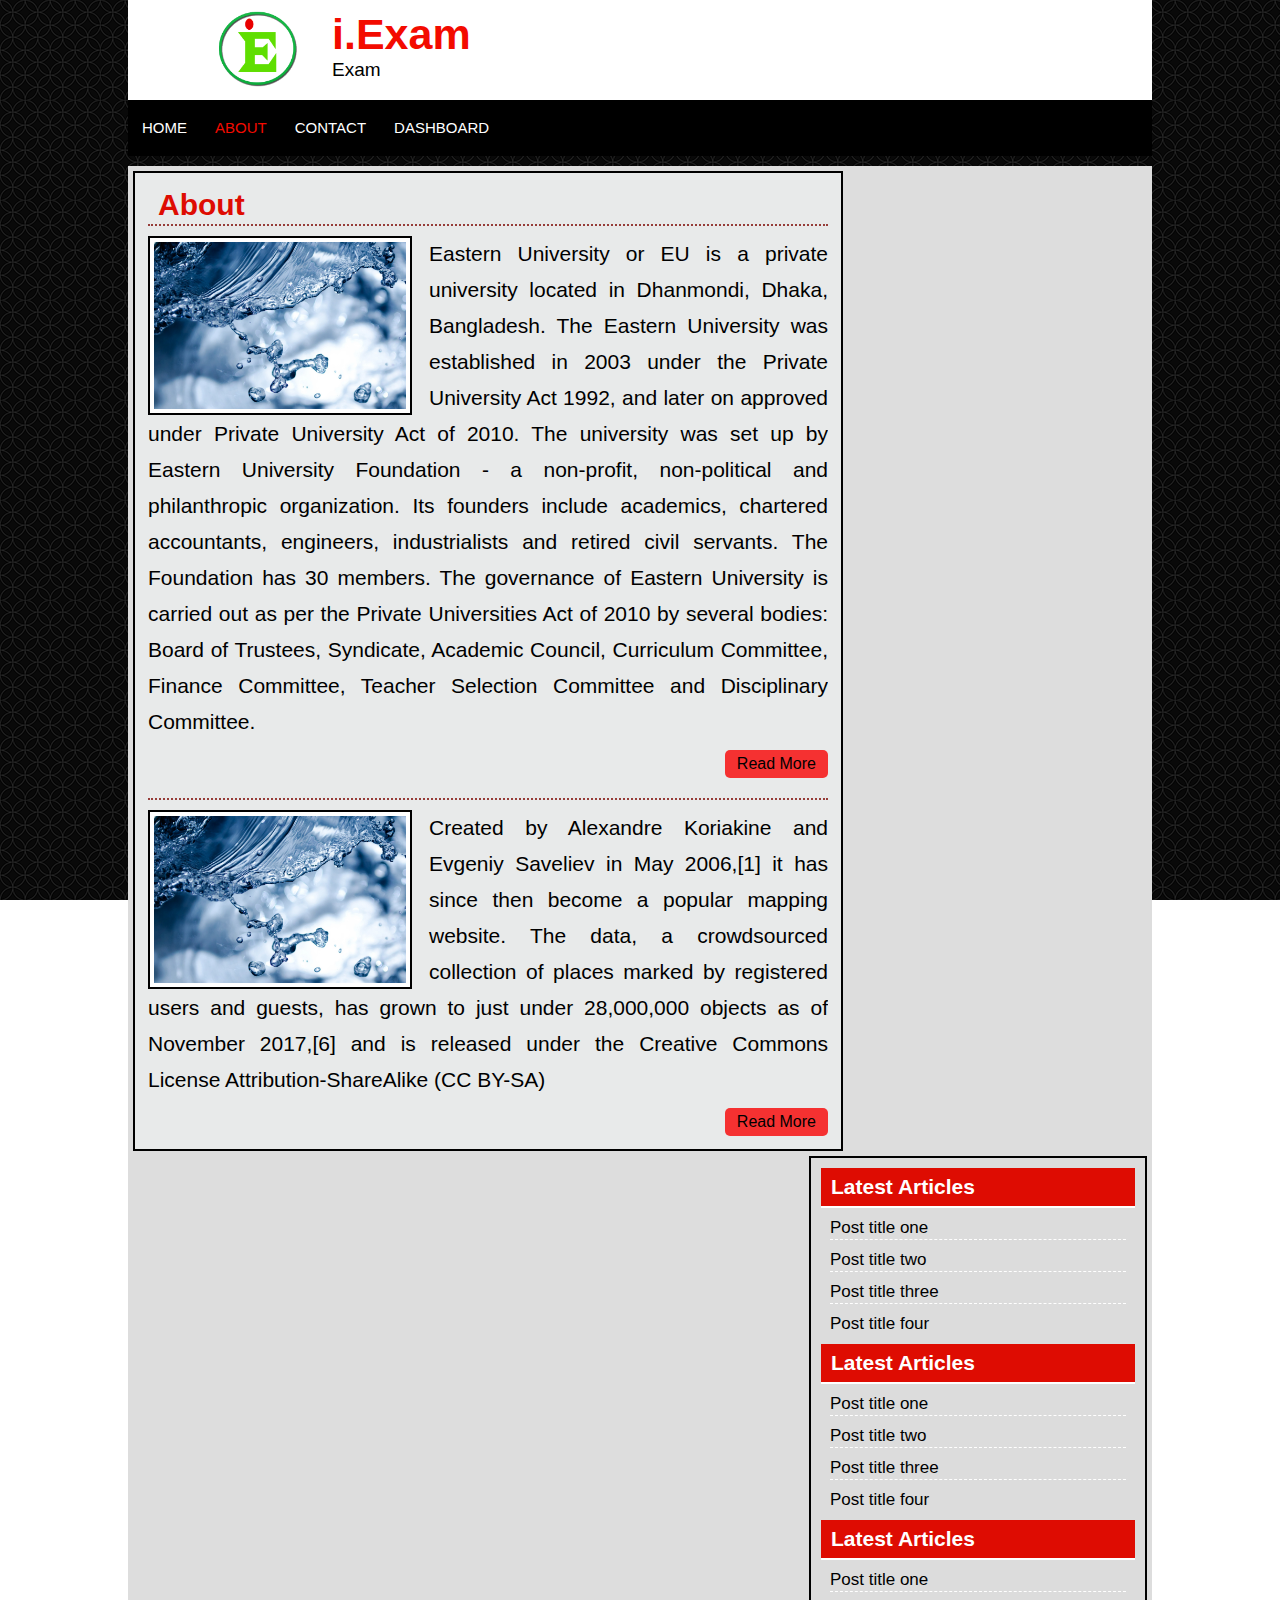
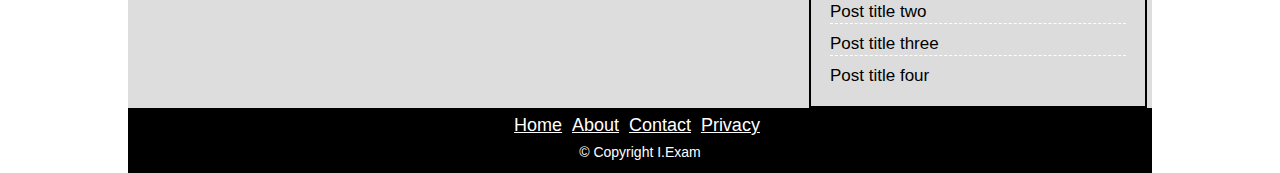
<file: about.html>
<!dotype html>
<html>
<head>
<link rel="stylesheet" href="style.css">
<link rel="stylesheet" href="https://use.fontawesome.com/releases/v5.7.2/css/all.css" integrity="sha384-fnmOCqbTlWIlj8LyTjo7mOUStjsKC4pOpQbqyi7RrhN7udi9RwhKkMHpvLbHG9Sr" crossorigin="anonymous">

<title>Software </title>



</head>
<body>
    <div class="headersection templete clear"> 
			<div class ="logo clear">
			<img src="images/a.png" alt="logo"/>
		
			<h2>i.Exam</h2>
			
			<p>Exam</p>
			</div>
			<div class="social clear">
				<span id="facebook"><a href=""><i class="fab fa-facebook-f"></i></a></span>
				<span id="linkedin"><a href=""><i class="fab fa-linkedin-in"></i></a></span>
				<span id="twitter"><a href=""><i class="fab fa-twitter"></i></a></span>
				<span id="google"><a href=""><i class="fab fa-google-plus-g"></i></a></span>
			</div>
			</div>			
	
	
	
	
	   <div class="navsection templete clear">
	   <ul>
				<li><a  href="index.html"><i class="fas fa-home"></i> HOME</a></li>
				<li><a id="active" href="about.html"><i class="fas fa-user"></i> ABOUT</a></li>
				<li><a  href="contact.html"><i class="fas fa-file-contract"></i> CONTACT</a></li>
				<li><a  href="top10.html"><i class="fas fa-briefcase"></i> DASHBOARD</a></li>
				
				</ul>
	    </div>
		 
		
		
		
	    <div class="contensection templete clear">
	    
		<div class="maincontent cl">
		<div class="samepost clear">
				<h2>About</h2>
				<img src="images/ab.png" alt="post image"/>
				
						  <p>Eastern University or EU is
						  a private university located in Dhanmondi, Dhaka,
						  Bangladesh. The Eastern University was established
						  in 2003 under the Private University Act 1992, and 
						  later on approved under Private University Act of 2010. 
						  The university was set up by Eastern University 
						  Foundation - a non-profit, non-political and philanthropic
						  organization. Its founders include academics, chartered 
						  accountants, engineers, industrialists and retired civil
						  servants. The Foundation has 30 members. The governance 
						  of Eastern University is carried out as per the Private 
						  Universities Act of 2010 by several bodies: Board of 
						  Trustees, Syndicate, Academic Council, Curriculum Committee, 
						  Finance Committee, Teacher Selection Committee and Disciplinary Committee.
				</p>
				<div class="readmore clear"> 
				<a href="read_more.html">Read More</a>
				</div>
			
	    </div>
		<div class="samepost clear">
				<h2></h2>
				<img src="images/ab.png" alt="post image"/>
				
						  <p>Created by Alexandre Koriakine and Evgeniy Saveliev in May 2006,[1]
				it has since then become a popular mapping website. The data, a 
				crowdsourced collection of places marked by registered users and 
				guests, has grown to just under 28,000,000 objects as of November
				2017,[6] and is released under the Creative Commons License 
				Attribution-ShareAlike (CC BY-SA)
				</p>
				<div class="readmore clear"> 
				<a href="read_more.html">Read More</a>
				</div>
			
	    </div>
		
		</div>
		
						<div class="sidebar clear">
						<div class="samnesidebar clear">
						  <h2>Latest Articles </h2>
					       <ul>
							<li><a href="#">Post title one</a></li>
							<li><a href="#">Post title two</a></li>
							<li><a href="#">Post title three</a></li>
							<li><a href="#">Post title four</a></li>
							
							</ul>
						</div>
						
						<div class="samnesidebar clear">
						  <h2>Latest Articles</h2>
						  <ul>
							<li><a href="#">Post title one</a></li>
							<li><a href="#">Post title two</a></li>
							<li><a href="#">Post title three</a></li>
							<li><a href="#">Post title four</a></li>
							
							</ul>
						</div>
						
						<div class="samnesidebar clear">
						  <h2>Latest Articles</h2>
						 <ul>
							<li><a href="#">Post title one</a></li>
							<li><a href="#">Post title two</a></li>
							<li><a href="#">Post title three</a></li>
							<li><a href="#">Post title four</a></li>
							
							</ul>
						</div>
						</div>
						</div>
						
						</div>
						
		<div class="footersection templete clear">
				  <div class="footermenu clear ">
								   <ul>
						<li><a href="index.html">Home</a></li>
						<li><a href="About.html">About</a></li>
						<li><a href="Contact.html">Contact</a></li>
						<li><a href="#">Privacy</a></li>
						
						</ul>
				  </div>
			 <p>&copy; Copyright I.Exam</p>
		</div>
	
</body>

</html>
</file>
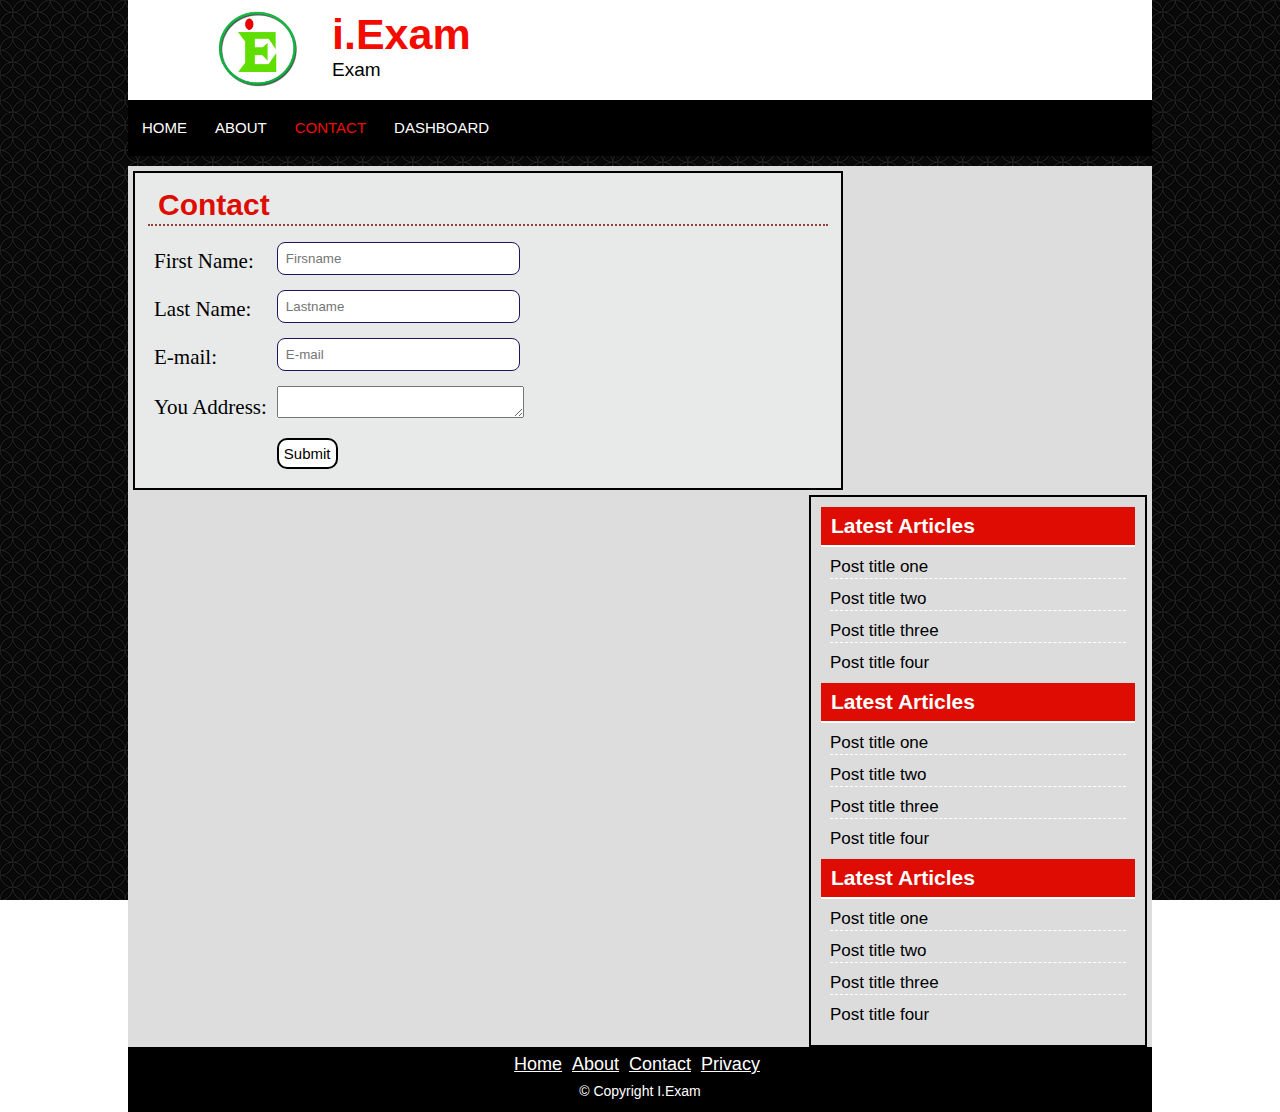
<file: contact.html>
<!dotype html>
<html>
<head>
<link rel="stylesheet" href="style.css">
<link rel="stylesheet" href="https://use.fontawesome.com/releases/v5.7.2/css/all.css" integrity="sha384-fnmOCqbTlWIlj8LyTjo7mOUStjsKC4pOpQbqyi7RrhN7udi9RwhKkMHpvLbHG9Sr" crossorigin="anonymous">

<title>Software </title>



</head>
<body>
    <div class="headersection templete clear"> 
			<div class ="logo clear">
			<img src="images/a.png" alt="logo"/>
		
			<h2>i.Exam</h2>
			
			<p>Exam</p>
			</div>
			<div class="social clear">
				<span id="facebook"><a href=""><i class="fab fa-facebook-f"></i></a></span>
				<span id="linkedin"><a href=""><i class="fab fa-linkedin-in"></i></a></span>
				<span id="twitter"><a href=""><i class="fab fa-twitter"></i></a></span>
				<span id="google"><a href=""><i class="fab fa-google-plus-g"></i></a></span>
			</div>
			</div>			
	
	
	
	
	   <div class="navsection templete clear">
	   <ul>
				<li><a  href="index.html"><i class="fas fa-home"></i> HOME</a></li>
				<li><a  href="about.html"><i class="fas fa-user"></i> ABOUT</a></li>
				<li><a  id="active"href="contact.html"><i class="fas fa-file-contract"></i> CONTACT</a></li>
				<li><a  href="top10.html"><i class="fas fa-briefcase"></i> DASHBOARD</a></li>
				
				</ul>
	    </div>
		 
		
		
		
	    <div class="contensection templete clear">
	    
		<div class="maincontent cl">
		<div class="samepost clear">
				<h2>Contact</h2>
				<table>
					<tr>
						<td>First Name:</td>
						<td><input type="text" name="firstname" placeholder="Firsname"></td>
					</tr>
				<tr>
						<td>Last Name:</td>
						<td><input type="text" name="lasttname" placeholder="Lastname"></td>
					</tr>
				<tr>
						<td>E-mail:</td>
						<td><input type="email" name="email" placeholder="E-mail"></td>
					</tr>
				    <tr>
						<td>You Address:</td>
						<td>
						<textarea></textarea>
						</td>
					</tr>
				    <tr>
						<td></td>
						<td><input type="submit" name="submit" value="Submit"></td>
					</tr>
				
				</table>
			
	    </div>
		
		
		</div>
		
						<div class="sidebar clear">
						<div class="samnesidebar clear">
						  <h2>Latest Articles </h2>
					       <ul>
							<li><a href="#">Post title one</a></li>
							<li><a href="#">Post title two</a></li>
							<li><a href="#">Post title three</a></li>
							<li><a href="#">Post title four</a></li>
							
							</ul>
						</div>
						
						<div class="samnesidebar clear">
						  <h2>Latest Articles</h2>
						  <ul>
							<li><a href="#">Post title one</a></li>
							<li><a href="#">Post title two</a></li>
							<li><a href="#">Post title three</a></li>
							<li><a href="#">Post title four</a></li>
							
							</ul>
						</div>
						
						<div class="samnesidebar clear">
						  <h2>Latest Articles</h2>
						 <ul>
							<li><a href="#">Post title one</a></li>
							<li><a href="#">Post title two</a></li>
							<li><a href="#">Post title three</a></li>
							<li><a href="#">Post title four</a></li>
							
							</ul>
						</div>
						</div>
						</div>
						
						</div>
						
		<div class="footersection templete clear">
				  <div class="footermenu clear ">
								   <ul>
						<li><a href="index.html">Home</a></li>
						<li><a href="About.html">About</a></li>
						<li><a href="Contact.html">Contact</a></li>
						<li><a href="#">Privacy</a></li>
						
						</ul>
				  </div>
			 <p>&copy; Copyright I.Exam</p>
		</div>
	
</body>

</html>
</file>
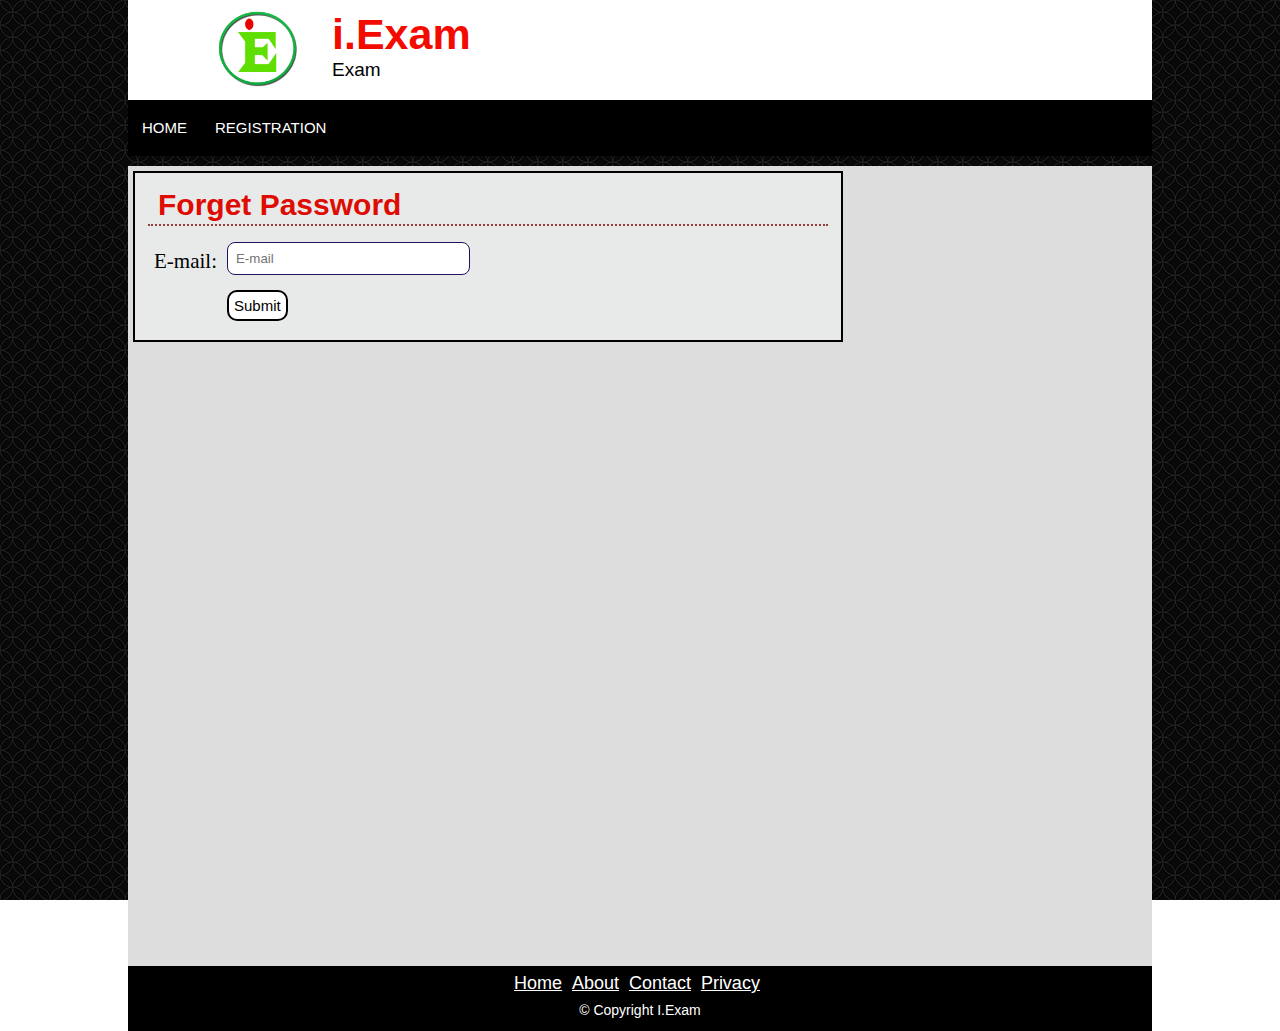
<file: forget_one.html>
<!dotype html>
<html>
<head>
<link rel="stylesheet" href="style.css">
<link rel="stylesheet" href="https://use.fontawesome.com/releases/v5.7.2/css/all.css" integrity="sha384-fnmOCqbTlWIlj8LyTjo7mOUStjsKC4pOpQbqyi7RrhN7udi9RwhKkMHpvLbHG9Sr" crossorigin="anonymous">

<title>Software </title>



</head>
<body>
    <div class="headersection templete clear"> 
			<div class ="logo clear">
			<img src="images/a.png" alt="logo"/>
		
			<h2>i.Exam</h2>
			
			<p>Exam</p>
			</div>
			<div class="social clear">
				<span id="facebook"><a href=""><i class="fab fa-facebook-f"></i></a></span>
				<span id="linkedin"><a href=""><i class="fab fa-linkedin-in"></i></a></span>
				<span id="twitter"><a href=""><i class="fab fa-twitter"></i></a></span>
				<span id="google"><a href=""><i class="fab fa-google-plus-g"></i></a></span>
			</div>
			</div>			
	
	
	
	
	  
	   <div class="navsection templete  clear ">
			<form>
				<ul>
				 <li><a  href="index.html"><i class="fas fa-home"></i> HOME</a></li>
				 <li><a  href="registration.html"><i class="fas fa-sign-in-alt"></i> REGISTRATION</a></li>
				</ul>
			</form>
			</div>
		 
		
		
		
	    <div class="contensection templete clear height">
	    
		<div class="maincontent cl">
		<div class="samepost clear">
				<h2>Forget Password</h2>
				<table>
				    <tr>
						<td>E-mail:</td>
						<td><input type="email" name="email" placeholder="E-mail"></td>
					</tr>
				    <tr>
						<td></td>
						<td><input type="submit" name="submit" value="Submit"></td>
					</tr>
				
				</table>
			
	    </div>
		
		
		</div>
		
						
						</div>
						
						</div>
						
		<div class="footersection templete clear">
				  <div class="footermenu clear ">
								   <ul>
						<li><a href="index.html">Home</a></li>
						<li><a href="About.html">About</a></li>
						<li><a href="Contact.html">Contact</a></li>
						<li><a href="#">Privacy</a></li>
						
						</ul>
				  </div>
			 <p>&copy; Copyright I.Exam</p>
		</div>
	
</body>

</html>
</file>
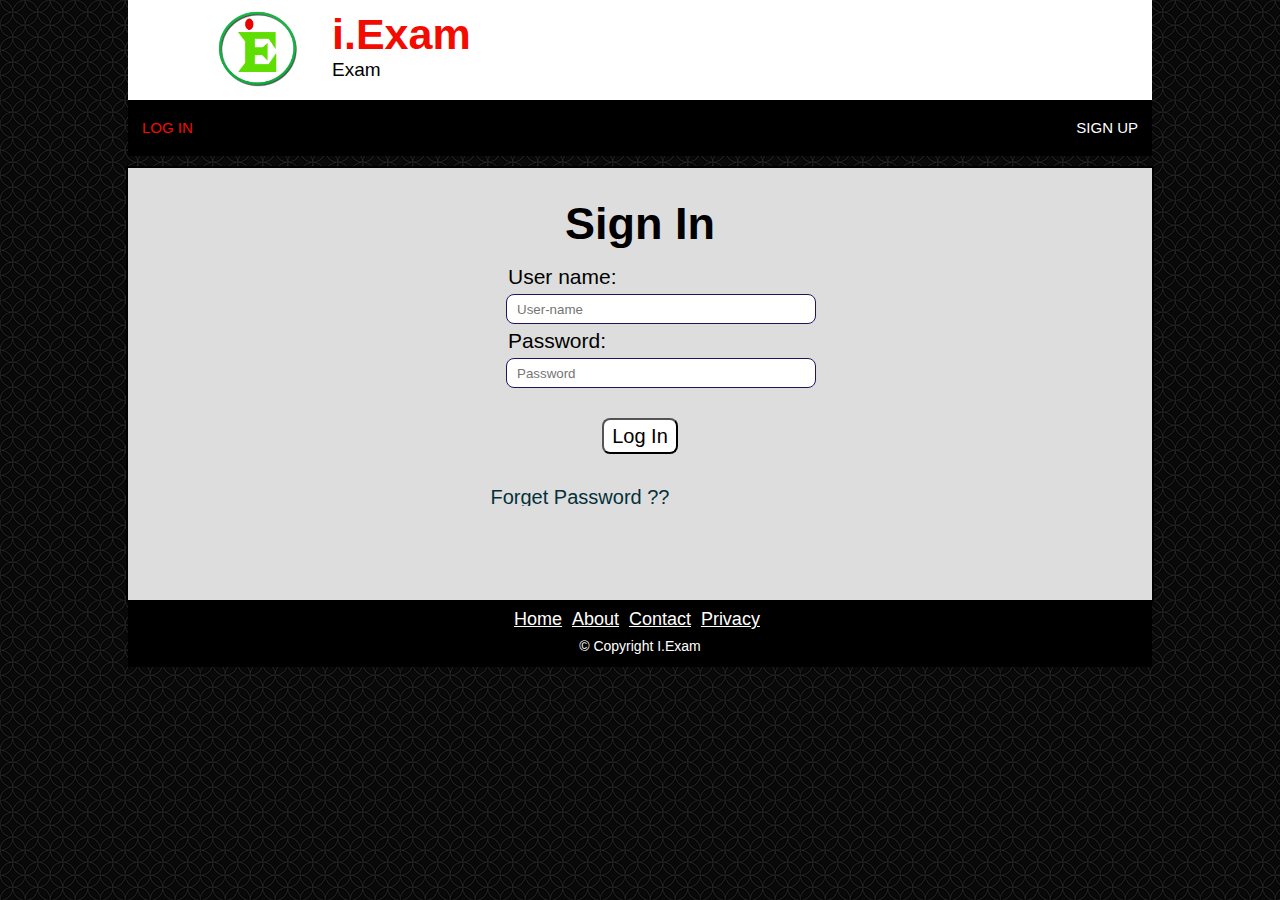
<file: login.html>
<!dotype html>
<html>
<head>
<link rel="stylesheet" href="style.css">
<link rel="stylesheet" href="https://use.fontawesome.com/releases/v5.7.2/css/all.css" integrity="sha384-fnmOCqbTlWIlj8LyTjo7mOUStjsKC4pOpQbqyi7RrhN7udi9RwhKkMHpvLbHG9Sr" crossorigin="anonymous">

<title>Software </title>



</head>
<body>
    <div class="headersection templete clear"> 
			<div class ="logo clear">
			<img src="images/a.png" alt="logo"/>
		
			<h2>i.Exam</h2>
			
			<p>Exam</p>
			</div>
			<div class="social clear">
				<span id="facebook"><a href=""><i class="fab fa-facebook-f"></i></a></span>
				<span id="linkedin"><a href=""><i class="fab fa-linkedin-in"></i></a></span>
				<span id="twitter"><a href=""><i class="fab fa-twitter"></i></a></span>
				<span id="google"><a href=""><i class="fab fa-google-plus-g"></i></a></span>
			</div>
			</div>			
	
	
	
	
	   <div class="navsection templete  clear ">
	   <form>
				<ul>
				 <li><a id="Active" href="login.html"><i class="fas fa-sign-in-alt"></i> LOG IN</a></li>
				</ul>
				<div class="login clear">
					<ul>
				
				   <li><a  href="registration.html"><i class="fas fa-sign-in-alt"></i> SIGN UP</a></li>
				
				</ul>
				</div>
		</form>
				
			</div>
		 
		
		
		
	    <div class="mainsection templete clear">
      <div class="name clear">
	     <h2>Sign In</h2>
	  </div>
	  
	  <div class="box clear">
	      <label for="">User name:</label>
		  <input type="text" name="username" placeholder="User-name"></input>
		   <label for="">Password:</label>
		  <input type="password" name="password" placeholder="Password"></input>
		  
	  </div>
      <div class="sub clear">
	    <button>Log In</button>
	  </div>
	  <div class="get clear">
		<a href="forget_one.html">Forget Password ??</a>
	  </div>
</div>

						
				
						
		<div class="footersection templete clear">
				  <div class="footermenu clear ">
								   <ul>
						<li><a href="index.html">Home</a></li>
						<li><a href="About.html">About</a></li>
						<li><a href="Contact.html">Contact</a></li>
						<li><a href="#">Privacy</a></li>
						
						</ul>
				  </div>
			 <p>&copy; Copyright I.Exam</p>
		</div>
	
</body>

</html>
</file>
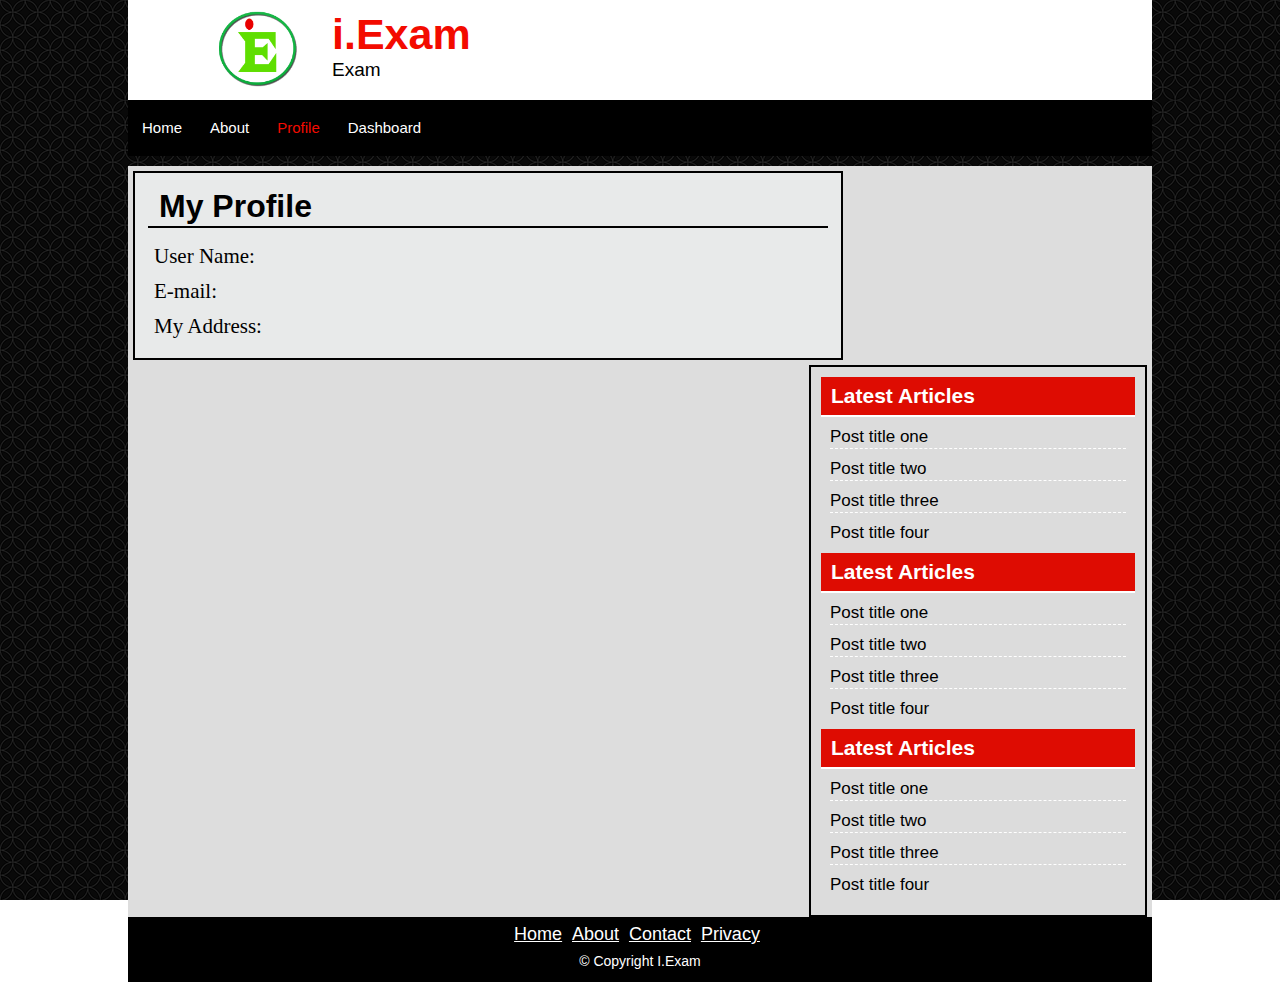
<file: profile.html>
<!dotype html>
<html>
<head>
<link rel="stylesheet" href="style.css">
<link rel="stylesheet" href="https://use.fontawesome.com/releases/v5.7.2/css/all.css" integrity="sha384-fnmOCqbTlWIlj8LyTjo7mOUStjsKC4pOpQbqyi7RrhN7udi9RwhKkMHpvLbHG9Sr" crossorigin="anonymous">

<title>Software </title>



</head>
<body>
    <div class="headersection templete clear"> 
			<div class ="logo clear">
			<img src="images/a.png" alt="logo"/>
		
			<h2>i.Exam</h2>
			
			<p>Exam</p>
			</div>
			<div class="social clear">
				<span id="facebook"><a href=""><i class="fab fa-facebook-f"></i></a></span>
				<span id="linkedin"><a href=""><i class="fab fa-linkedin-in"></i></a></span>
				<span id="twitter"><a href=""><i class="fab fa-twitter"></i></a></span>
				<span id="google"><a href=""><i class="fab fa-google-plus-g"></i></a></span>
			</div>
			</div>			
	
	
	
	
	   <div class="navsection templete clear">
	    <ul>
		<li><a  href="index.html">Home</a></li>
		<li><a   href="about.html">About</a></li>
		<li><a  id="active" href="contact.html">Profile</a></li>
		<li><a  href="top10.html">Dashboard</a></li>
		
		</ul>
	    </div>
		 
		
		
		
	    <div class="contensection templete clear">
	    
		<div class="maincontent cl">
		<div class="post clear">
				<h2>My Profile</h2>
				<table>
					<tr>
						<td>User Name:</td>
						
					</tr>
				
				<tr>
						<td>E-mail:</td>
						
					</tr>
				    <tr>
						<td>My Address:</td>
						
					</tr>
				   
				
				</table>
			
	    </div>
		
		
		</div>
		
						<div class="sidebar clear">
						<div class="samnesidebar clear">
						  <h2>Latest Articles </h2>
					       <ul>
							<li><a href="#">Post title one</a></li>
							<li><a href="#">Post title two</a></li>
							<li><a href="#">Post title three</a></li>
							<li><a href="#">Post title four</a></li>
							
							</ul>
						</div>
						
						<div class="samnesidebar clear">
						  <h2>Latest Articles</h2>
						  <ul>
							<li><a href="#">Post title one</a></li>
							<li><a href="#">Post title two</a></li>
							<li><a href="#">Post title three</a></li>
							<li><a href="#">Post title four</a></li>
							
							</ul>
						</div>
						
						<div class="samnesidebar clear">
						  <h2>Latest Articles</h2>
						 <ul>
							<li><a href="#">Post title one</a></li>
							<li><a href="#">Post title two</a></li>
							<li><a href="#">Post title three</a></li>
							<li><a href="#">Post title four</a></li>
							
							</ul>
						</div>
						</div>
						</div>
						
						</div>
						
		<div class="footersection templete clear">
				  <div class="footermenu clear ">
								   <ul>
						<li><a href="index.html">Home</a></li>
						<li><a href="About.html">About</a></li>
						<li><a href="Contact.html">Contact</a></li>
						<li><a href="#">Privacy</a></li>
						
						</ul>
				  </div>
			 <p>&copy; Copyright I.Exam</p>
		</div>
	
</body>

</html>
</file>
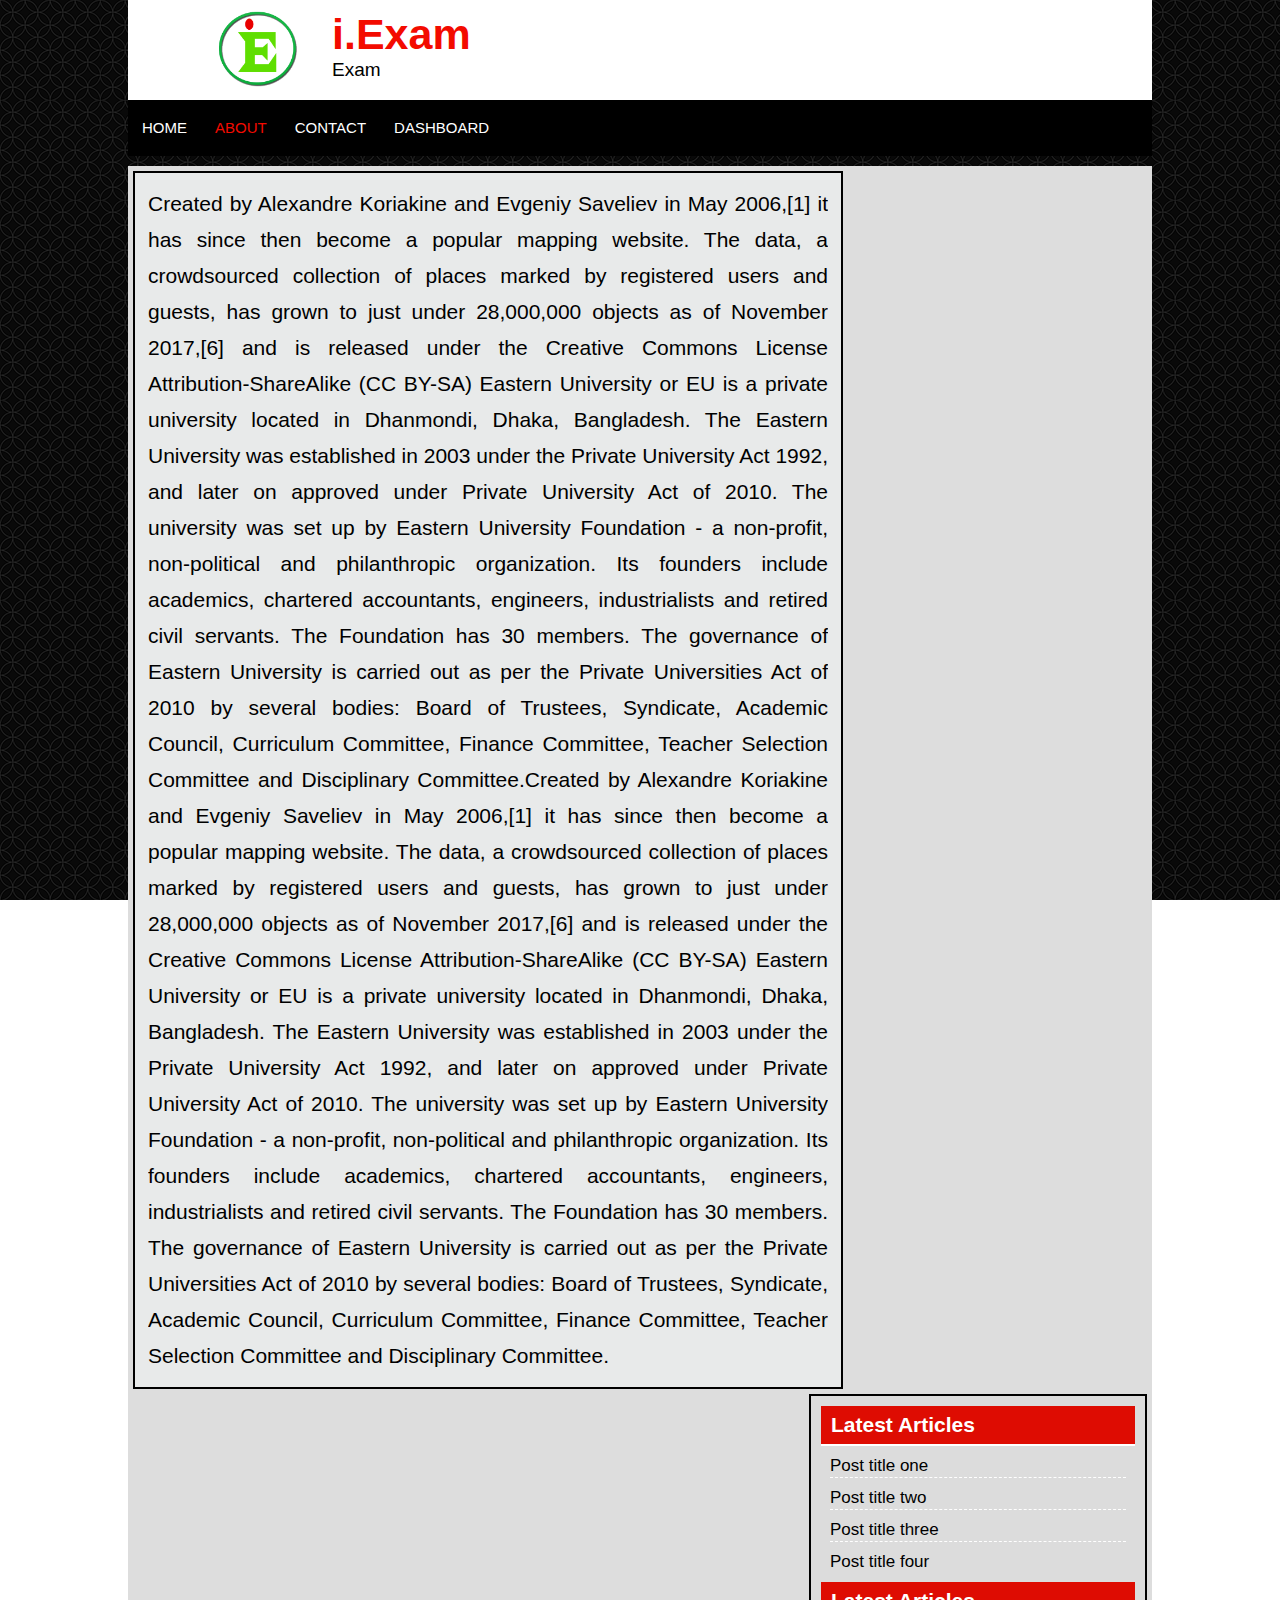
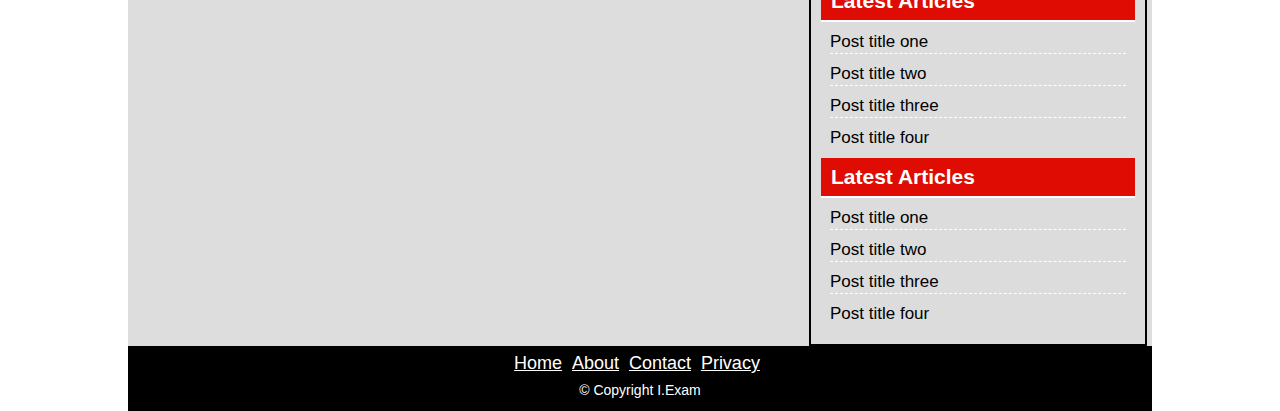
<file: read_more.html>
<!dotype html>
<html>
<head>
<link rel="stylesheet" href="style.css">
<link rel="stylesheet" href="https://use.fontawesome.com/releases/v5.7.2/css/all.css" integrity="sha384-fnmOCqbTlWIlj8LyTjo7mOUStjsKC4pOpQbqyi7RrhN7udi9RwhKkMHpvLbHG9Sr" crossorigin="anonymous">

<title>Software </title>



</head>
<body>
    <div class="headersection templete clear"> 
			<div class ="logo clear">
			<img src="images/a.png" alt="logo"/>
		
			<h2>i.Exam</h2>
			
			<p>Exam</p>
			</div>
			<div class="social clear">
				<span id="facebook"><a href=""><i class="fab fa-facebook-f"></i></a></span>
				<span id="linkedin"><a href=""><i class="fab fa-linkedin-in"></i></a></span>
				<span id="twitter"><a href=""><i class="fab fa-twitter"></i></a></span>
				<span id="google"><a href=""><i class="fab fa-google-plus-g"></i></a></span>
			</div>
			</div>			
	
	
	
	
	   <div class="navsection templete clear">
	   <ul>
				<li><a  href="index.html"><i class="fas fa-home"></i> HOME</a></li>
				<li><a id="active" href="about.html"><i class="fas fa-user"></i> ABOUT</a></li>
				<li><a  href="contact.html"><i class="fas fa-file-contract"></i> CONTACT</a></li>
				<li><a  href="top10.html"><i class="fas fa-briefcase"></i> DASHBOARD</a></li>
				
				</ul>
	    </div>
		 
		
		
		
	    <div class="contensection templete clear">
	    
		<div class="maincontent cl">
		<div class="samepost clear">
				
						  <p>Created by Alexandre Koriakine and Evgeniy Saveliev in May 2006,[1]
				it has since then become a popular mapping website. The data, a 
				crowdsourced collection of places marked by registered users and 
				guests, has grown to just under 28,000,000 objects as of November
				2017,[6] and is released under the Creative Commons License 
				Attribution-ShareAlike (CC BY-SA) Eastern University or EU is
						  a private university located in Dhanmondi, Dhaka,
						  Bangladesh. The Eastern University was established
						  in 2003 under the Private University Act 1992, and 
						  later on approved under Private University Act of 2010. 
						  The university was set up by Eastern University 
						  Foundation - a non-profit, non-political and philanthropic
						  organization. Its founders include academics, chartered 
						  accountants, engineers, industrialists and retired civil
						  servants. The Foundation has 30 members. The governance 
						  of Eastern University is carried out as per the Private 
						  Universities Act of 2010 by several bodies: Board of 
						  Trustees, Syndicate, Academic Council, Curriculum Committee, 
						  Finance Committee, Teacher Selection Committee and Disciplinary Committee.Created by Alexandre Koriakine and Evgeniy Saveliev in May 2006,[1]
				it has since then become a popular mapping website. The data, a 
				crowdsourced collection of places marked by registered users and 
				guests, has grown to just under 28,000,000 objects as of November
				2017,[6] and is released under the Creative Commons License 
				Attribution-ShareAlike (CC BY-SA) Eastern University or EU is
						  a private university located in Dhanmondi, Dhaka,
						  Bangladesh. The Eastern University was established
						  in 2003 under the Private University Act 1992, and 
						  later on approved under Private University Act of 2010. 
						  The university was set up by Eastern University 
						  Foundation - a non-profit, non-political and philanthropic
						  organization. Its founders include academics, chartered 
						  accountants, engineers, industrialists and retired civil
						  servants. The Foundation has 30 members. The governance 
						  of Eastern University is carried out as per the Private 
						  Universities Act of 2010 by several bodies: Board of 
						  Trustees, Syndicate, Academic Council, Curriculum Committee, 
						  Finance Committee, Teacher Selection Committee and Disciplinary Committee.
				</p>
				
			
	    </div>
		
		</div>
		
						<div class="sidebar clear">
						<div class="samnesidebar clear">
						  <h2>Latest Articles </h2>
					       <ul>
							<li><a href="#">Post title one</a></li>
							<li><a href="#">Post title two</a></li>
							<li><a href="#">Post title three</a></li>
							<li><a href="#">Post title four</a></li>
							
							</ul>
						</div>
						
						<div class="samnesidebar clear">
						  <h2>Latest Articles</h2>
						  <ul>
							<li><a href="#">Post title one</a></li>
							<li><a href="#">Post title two</a></li>
							<li><a href="#">Post title three</a></li>
							<li><a href="#">Post title four</a></li>
							
							</ul>
						</div>
						
						<div class="samnesidebar clear">
						  <h2>Latest Articles</h2>
						 <ul>
							<li><a href="#">Post title one</a></li>
							<li><a href="#">Post title two</a></li>
							<li><a href="#">Post title three</a></li>
							<li><a href="#">Post title four</a></li>
							
							</ul>
						</div>
						</div>
						</div>
						
						</div>
						
		<div class="footersection templete clear">
				  <div class="footermenu clear ">
								   <ul>
						<li><a href="index.html">Home</a></li>
						<li><a href="About.html">About</a></li>
						<li><a href="Contact.html">Contact</a></li>
						<li><a href="#">Privacy</a></li>
						
						</ul>
				  </div>
			 <p>&copy; Copyright I.Exam</p>
		</div>
	
</body>

</html>
</file>
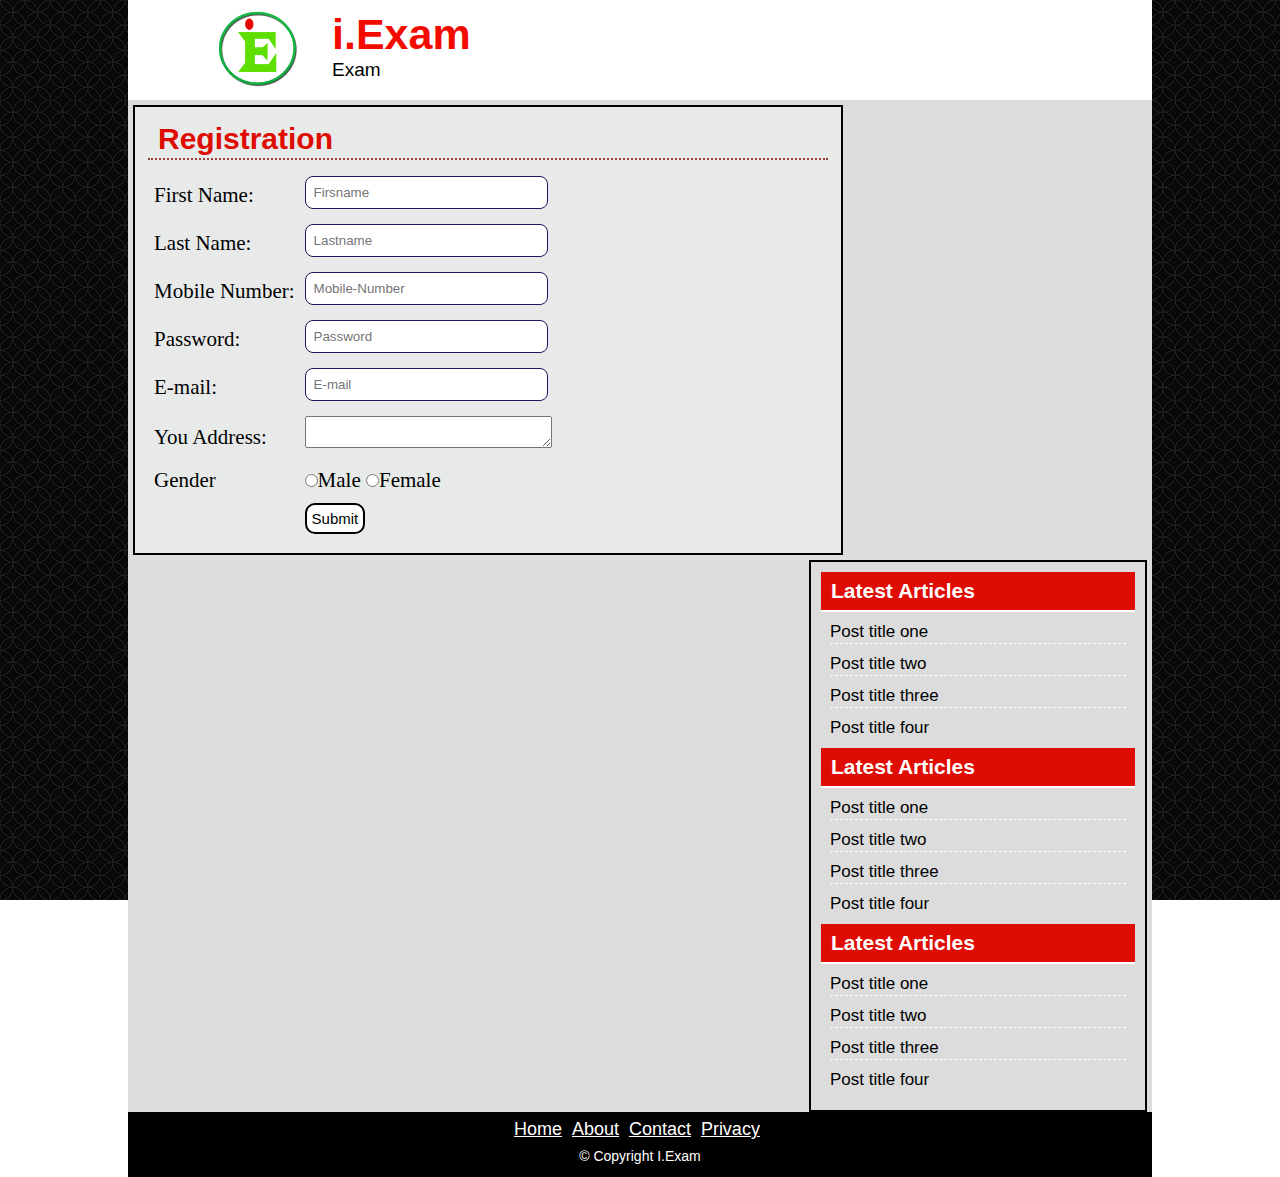
<file: registration.html>
<!dotype html>
<html>
<head>
<link rel="stylesheet" href="style.css">
<link rel="stylesheet" href="https://use.fontawesome.com/releases/v5.7.2/css/all.css" integrity="sha384-fnmOCqbTlWIlj8LyTjo7mOUStjsKC4pOpQbqyi7RrhN7udi9RwhKkMHpvLbHG9Sr" crossorigin="anonymous">

<title>Software </title>



</head>
<body>
    <div class="headersection templete clear"> 
			<div class ="logo clear">
			<img src="images/a.png" alt="logo"/>
		
			<h2>i.Exam</h2>
			
			<p>Exam</p>
			</div>
			<div class="social clear">
				<span id="facebook"><a href=""><i class="fab fa-facebook-f"></i></a></span>
				<span id="linkedin"><a href=""><i class="fab fa-linkedin-in"></i></a></span>
				<span id="twitter"><a href=""><i class="fab fa-twitter"></i></a></span>
				<span id="google"><a href=""><i class="fab fa-google-plus-g"></i></a></span>
			</div>
			</div>			
	
	
	
	
	  
		 
		
		
		
	    <div class="contensection templete clear">
	    
		<div class="maincontent cl">
		<div class="samepost clear">
				<h2>Registration</h2>
				<table>
					<tr>
						<td>First Name:</td>
						<td><input type="text" name="firstname" placeholder="Firsname"></td>
					</tr>
				    <tr>
						<td>Last Name:</td>
						<td><input type="text" name="lasttname" placeholder="Lastname"></td>
					</tr>
					 <tr>
						<td>Mobile Number:</td>
						<td><input type="number" name="number" placeholder="Mobile-Number"></td>
					</tr>
					 <tr>
						<td>Password:</td>
						<td><input type="password" name="password" placeholder="Password"></td>
					</tr>
					
				    <tr>
						<td>E-mail:</td>
						<td><input type="email" name="email" placeholder="E-mail"></td>
					</tr>
				    <tr>
						<td>You Address:</td>
						<td>
						<textarea></textarea>
						</td>
					</tr>
					
					  <tr>
						   <td>Gender </td>
						  <td>
						  <input type="radio" name="gender" value="Male"/>Male
						  <input type="radio" name="gender" value="Female"/>Female
						   
						  </td>
			          </tr>
					
				    <tr>
						<td></td>
						<td><input type="submit" name="submit" value="Submit"></td>
					</tr>
				
				</table>
			
	    </div>
		
		
		</div>
		
						<div class="sidebar clear">
						<div class="samnesidebar clear">
						  <h2>Latest Articles </h2>
					       <ul>
							<li><a href="#">Post title one</a></li>
							<li><a href="#">Post title two</a></li>
							<li><a href="#">Post title three</a></li>
							<li><a href="#">Post title four</a></li>
							
							</ul>
						</div>
						
						<div class="samnesidebar clear">
						  <h2>Latest Articles</h2>
						  <ul>
							<li><a href="#">Post title one</a></li>
							<li><a href="#">Post title two</a></li>
							<li><a href="#">Post title three</a></li>
							<li><a href="#">Post title four</a></li>
							
							</ul>
						</div>
						
						<div class="samnesidebar clear">
						  <h2>Latest Articles</h2>
						 <ul>
							<li><a href="#">Post title one</a></li>
							<li><a href="#">Post title two</a></li>
							<li><a href="#">Post title three</a></li>
							<li><a href="#">Post title four</a></li>
							
							</ul>
						</div>
						</div>
						</div>
						
						</div>
						
		<div class="footersection templete clear">
				  <div class="footermenu clear ">
								   <ul>
						<li><a href="index.html">Home</a></li>
						<li><a href="About.html">About</a></li>
						<li><a href="Contact.html">Contact</a></li>
						<li><a href="#">Privacy</a></li>
						
						</ul>
				  </div>
			 <p>&copy; Copyright I.Exam</p>
		</div>
	
</body>

</html>
</file>
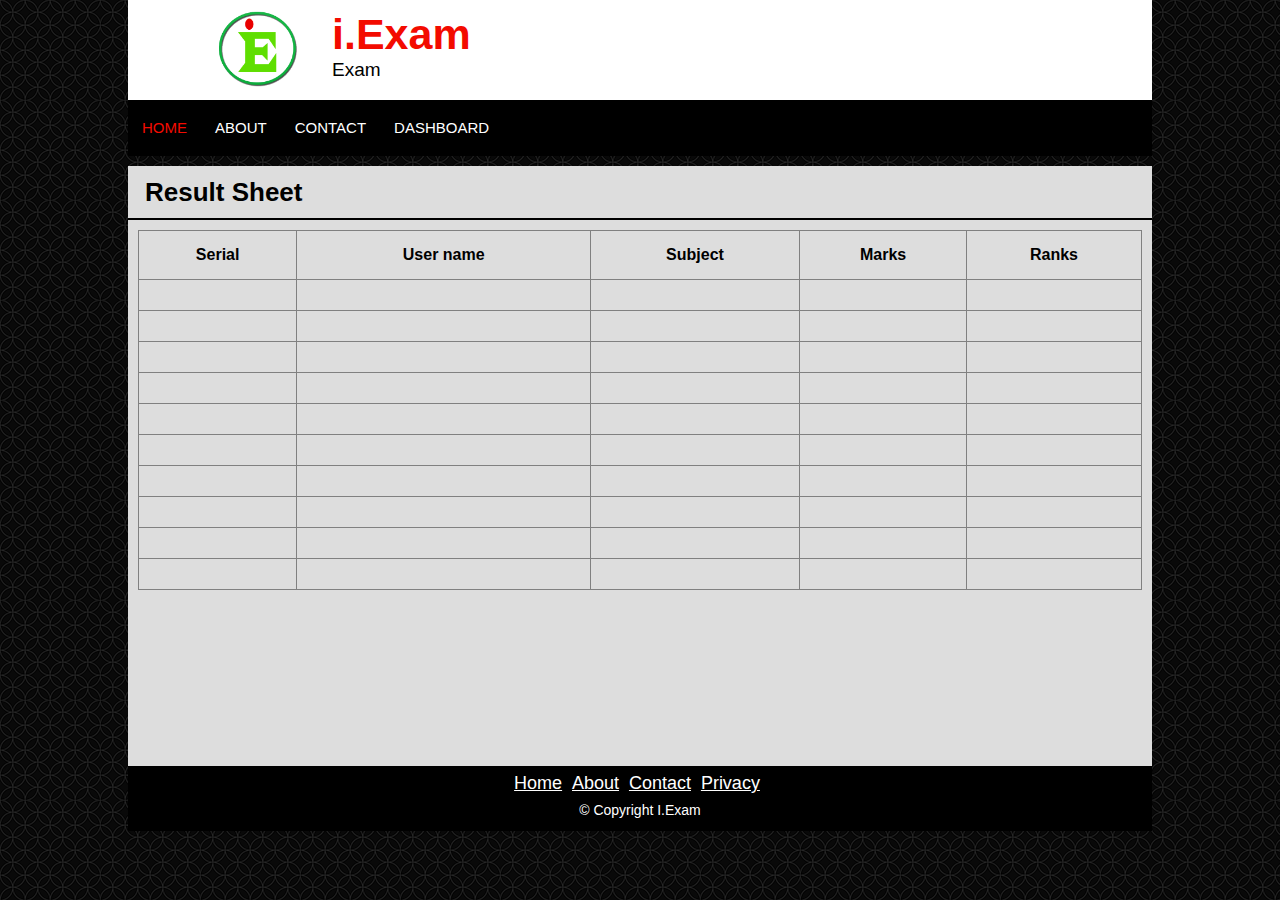
<file: result.html>
<!dotype html>
<html>
<head>
<link rel="stylesheet" href="style.css">
<link rel="stylesheet" href="https://use.fontawesome.com/releases/v5.7.2/css/all.css" integrity="sha384-fnmOCqbTlWIlj8LyTjo7mOUStjsKC4pOpQbqyi7RrhN7udi9RwhKkMHpvLbHG9Sr" crossorigin="anonymous">

<title>Software </title>



</head>
<body>
    <div class="headersection templete clear"> 
			<div class ="logo clear">
			<img src="images/a.png" alt="logo"/>
		
			<h2>i.Exam</h2>
			
			<p>Exam</p>
			</div>
			<div class="social clear">
				<span id="facebook"><a href=""><i class="fab fa-facebook-f"></i></a></span>
				<span id="linkedin"><a href=""><i class="fab fa-linkedin-in"></i></a></span>
				<span id="twitter"><a href=""><i class="fab fa-twitter"></i></a></span>
				<span id="google"><a href=""><i class="fab fa-google-plus-g"></i></a></span>
			</div>
			</div>			
	
	
	
	
	   <div class="navsection templete clear">
	   <ul>
				<li><a id="active" href="index.html"><i class="fas fa-home"></i> HOME</a></li>
				<li><a  href="about.html"><i class="fas fa-user"></i> ABOUT</a></li>
				<li><a  href="contact.html"><i class="fas fa-file-contract"></i> CONTACT</a></li>
				<li><a  href="top10.html"><i class="fas fa-briefcase"></i> DASHBOARD</a></li>
				
				</ul>
		
	    </div>
		 
		
		
		
	    <div class="tablesection templete clear">
		<div class="resulttable clear">
							<h2> Result Sheet </h2>
							<table>
								<tr>
									<th>Serial</th>
									<th>User name</th>
									<th>Subject</th>
									<th>Marks</th>
									<th>Ranks</th>
									
								</tr>
								<tr>
									
									<td></td>
									<td></td>
									<td></td>
									<td></td>
									<td></td>
								</tr>
								<tr>
									
									<td></td>
									<td></td>
									<td></td>
									<td></td>
									<td></td>
								</tr>
								<tr>
									
									<td></td>
									<td></td>
									<td></td>
									<td></td>
									<td></td>
								</tr>
								<tr>
									
									<td></td>
									<td></td>
									<td></td>
									<td></td>
									<td></td>
								</tr>
								<tr>
									
									<td></td>
									<td></td>
									<td></td>
									<td></td>
									<td></td>
								</tr>
								<tr>
									
									<td></td>
									<td></td>
									<td></td>
									<td></td>
									<td></td>
								</tr>
								<tr>
									
									<td></td>
									<td></td>
									<td></td>
									<td></td>
									<td></td>
								</tr>
								<tr>
									
									<td></td>
									<td></td>
									<td></td>
									<td></td>
									<td></td>
								</tr>
								<tr>
									
									<td></td>
									<td></td>
									<td></td>
									<td></td>
									<td></td>
								</tr>
								<tr>
									
									<td></td>
									<td></td>
									<td></td>
									<td></td>
									<td></td>
								</tr>
							</table>
						</div>
      
       </div>

						
				
						
		<div class="footersection templete clear">
				  <div class="footermenu clear ">
								   <ul>
						<li><a href="index.html">Home</a></li>
						<li><a href="About.html">About</a></li>
						<li><a href="Contact.html">Contact</a></li>
						<li><a href="#">Privacy</a></li>
						
						</ul>
				  </div>
			 <p>&copy; Copyright I.Exam</p>
		</div>
	
</body>

</html>
</file>
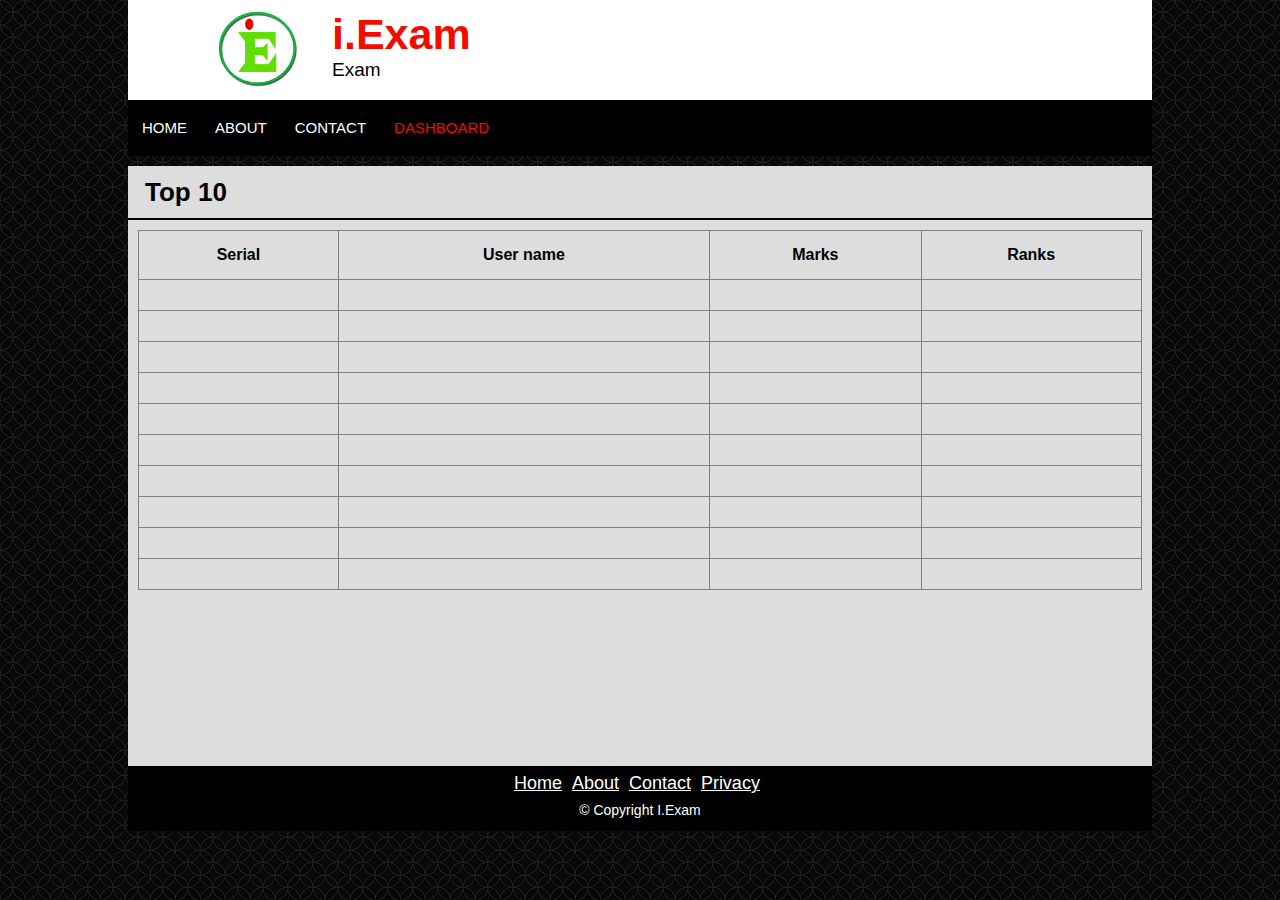
<file: top10.html>
<!dotype html>
<html>
<head>
<link rel="stylesheet" href="style.css">
<link rel="stylesheet" href="https://use.fontawesome.com/releases/v5.7.2/css/all.css" integrity="sha384-fnmOCqbTlWIlj8LyTjo7mOUStjsKC4pOpQbqyi7RrhN7udi9RwhKkMHpvLbHG9Sr" crossorigin="anonymous">

<title>Live Website</title>



</head>
<body>
    <div class="headersection templete clear"> 
			<div class ="logo clear">
			<img src="images/a.png" alt="logo"/>
		
			<h2>i.Exam</h2>
			
			<p>Exam</p>
			</div>
			<div class="social clear">
				<span id="facebook"><a href=""><i class="fab fa-facebook-f"></i></a></span>
				<span id="linkedin"><a href=""><i class="fab fa-linkedin-in"></i></a></span>
				<span id="twitter"><a href=""><i class="fab fa-twitter"></i></a></span>
				<span id="google"><a href=""><i class="fab fa-google-plus-g"></i></a></span>
			</div>
			</div>			
	
	
	
	
	   <div class="navsection templete clear">
	   <ul>
				<li><a  href="index.html"><i class="fas fa-home"></i> HOME</a></li>
				<li><a  href="about.html"><i class="fas fa-user"></i> ABOUT</a></li>
				<li><a  href="contact.html"><i class="fas fa-file-contract"></i> CONTACT</a></li>
				<li><a id="active" href="top10.html"><i class="fas fa-briefcase"></i> DASHBOARD</a></li>
				
				</ul>
		
	    </div>
		 
		
		
		
	    <div class="tablesection templete clear">
		<div class="resulttable clear">
							<h2> Top 10</h2>
							<table>
								<tr>
									<th>Serial</th>
									<th>User name</th>
									<th>Marks</th>
									<th>Ranks</th>
									
								</tr>
								<tr>
									
									
									<td></td>
									<td></td>
									<td></td>
									<td></td>
								</tr>
								<tr>
									
									
									<td></td>
									<td></td>
									<td></td>
									<td></td>
								</tr>
								<tr>
									
									
									<td></td>
									<td></td>
									<td></td>
									<td></td>
								</tr>
								<tr>
									
									
									<td></td>
									<td></td>
									<td></td>
									<td></td>
								</tr>
								<tr>
									
									
									<td></td>
									<td></td>
									<td></td>
									<td></td>
								</tr>
								<tr>
									
									
									<td></td>
									<td></td>
									<td></td>
									<td></td>
								</tr>
								<tr>
									
									
									<td></td>
									<td></td>
									<td></td>
									<td></td>
								</tr>
								<tr>
									
									
									<td></td>
									<td></td>
									<td></td>
									<td></td>
								</tr>
								<tr>
									
									
									<td></td>
									<td></td>
									<td></td>
									<td></td>
								</tr>
								<tr>
									
									
									<td></td>
									<td></td>
									<td></td>
									<td></td>
								</tr>
							</table>
						</div>
      
       </div>

						
				
						
		<div class="footersection templete clear">
				  <div class="footermenu clear ">
								   <ul>
						<li><a href="index.html">Home</a></li>
						<li><a href="About.html">About</a></li>
						<li><a href="Contact.html">Contact</a></li>
						<li><a href="#">Privacy</a></li>
						
						</ul>
				  </div>
			 <p>&copy; Copyright I.Exam</p>
		</div>
	
</body>

</html>
</file>
<file: style.css>
*{margin:0;padding:0;outline:0;}

body{font-family:arial;font-size:14px;line-height:18px;color:#000;
background:url(images/s.png)repeat fixed 0 0 #fff;
}
.templete{width:80%;background:#ddd;margin-bottom:10px;margin:0 auto;}
.clear{overflow:hidden;}
input[type="text"],input[type="email"],input[type="password"],input[type="number"]
{    
    width: 243px;
    padding: 8px;
    margin-bottom: 5px;
    border: 1px solid #23135D;
    border-radius: 8px;}
input[type="submit"] {
        background: #fff;
    border: 2px solid #000;
    padding: 5px;
    font-size: 15px;
    border-radius: 10px;
    color: #000;
    cursor: pointer;
}
input[type="submit"]:hover{color:#000;background:#00AD1A;}
textarea {
    width: 247px;
    height: 80%;
    padding: -21px;
    margin-bottom: 10px;
    /* padding: 33px; */
}
.headersection{background:#fff;color:fff;height: 100px;}
.logo {
    float: left;
    width: 554px;
    margin-left: 42px;
}
.logo img {
    float: left;
    padding-left: 8px;
    width: 138px;
    margin-right: 8px;
    margin: 8px;
    margin-top: 10px;
}
.logo h2 {
    margin-top: 25px;
    font-size: 43px;
    margin-bottom: 10;
	    color: #F30B00;
}


.logo p {
    font-size: 19px;
    padding: 8px;
	color:#000;
}


.social {
    float: right;
    width: 220px;
       margin-top: 32px;
	   
}
.social a {
    color: #000;
    padding: 9px 5px;
}
.social a i{
       padding: 9px 8px;
}
#facebook :hover{background:#415E9B !important;color:#fff !important;}
#linkedin :hover{background:#0077B5 !important;color:#fff !important;}
#twitter :hover{background:#1DA1F2 !important;color:#fff !important;}
#google :hover{background:#BA2026 !important;color:#fff !important;}

.navsection {
       background: #000;
    margin-bottom: 10px;
}
.navsection ul{margin:0;padding:0;list-style:none;}
.navsection ul li{display:block;float:left;}
.navsection ul li a {
       display: block;
    text-decoration: none;
    /* background: #3B4B16; */
    color: #fff;
    padding: 9px 4px;
    margin: 10px;
    font-size: 15px;
}
.navsection ul li a:hover,#active {    
/* background: #107854; */
    color: #F30B00;
	}
.login ul{float:right;}
.login ul li{}
.login ul li a{}
.login ul li a:hover{}

.slidersection {

    margin-bottom: 16px;
    box-shadow: 0px 13px 19px -5px #000;
}.contensection{}


.maincontent {
    width: 680px;
    background: #e8eaea;
    float: left;
    padding: 13px;
    margin-top: 5px;
    margin-left: 5px;
    border: 2px solid;
}
.samepost{}
.samepost h2 {
    font-size: 30px;
    padding: 10px;
    color: #DE0C02;
    /* background: #62A18C; */
    border-bottom: 2px dotted #963D39;
    margin-bottom: 10px;
}
.samepost img {
    width: 252px;
    float: left;
    margin-right: 17px;
    padding: 4px;
    background: #fff;
    border: 2px solid;
}
.samepost p {
    font-size: 21px;
    /* margin-bottom: 10px; */
    line-height: 36px;
    text-align: justify;
}
.readmore{float:right;margin-top:10px;}
.readmore a {
       text-decoration: none;
    color: #000000;
    background: #f53131;
    display: block;
    padding: 5px 12px;
    font-size: 16px;
    border-radius: 5px;
}
.readmore a:hover{color:#000;background:#fff;}

.sidebar {
    width: 314px;
       background: #dcdcdc;
    float: right;
    padding: 10px;
    margin-top: 5px;
    margin-right: 5px;
    border: 2px solid;
}


.samnesidebar h2 {
    font-size: 21px;
        background: #de0c02;
    padding: 10px;
    color: #fff;
    margin-bottom: 9px;
    border-bottom: 2px solid;
}
.samnesidebar ul{
   padding:0px;margin:0px;list-style:none;
}
.samnesidebar ul li a {
    text-decoration: none;
    color: #000;
}
.samnesidebar ul li a:hover {color:#DA0A00;}
.samnesidebar ul li {
    padding: 2px 4px;
    font-size: 17px;
    border-bottom: 1px dashed;
    margin: 9px;
    color: #fff;
	padding-left:0;
}
.samnesidebar ul li:last-child {border-bottom: 0px dashed;}
.footersection {
    height: 65px;
    background: #000;
	text-align:center;
}

.footersection p {
	color:#fff;
   
}
.footermenu{}
.footermenu ul {
    padding: 8px;
    margin: 0px;
    list-style: none;
}
.footermenu ul li{display:inline-block}
.footermenu ul li a {
    /* text-decoration: none; */
    color: #fff;
    font-size: 18px;
    margin-right: 6px;
}
.footermenu ul li a:hover {
	 color: #F30B00;
}
.mainsection{
	    border: 2px solid;
	    
}

.name {
    text-align: center;
    font-size: 30px;
    padding: 35px;
    margin-top: 12px;
}
.box {
    width: 350px;
    padding-left: 370px;
}
.box label {
    font-size: 21px;
    margin-left: 10px;
}
.box input {
    size: 20px;
    width: 310px;
    height: 30px;
    padding-left: 10px;
    margin: 8px;
}
.sub{
	text-align:center;
   
}
.sub button {
    height: 36px;
    width: 76px;
    font-size: 20px;
    margin: 22px;
    cursor: pointer;
	border-radius: 8px;
	background:#fff;
}
.sub button:hover{
	background:#00AD1A;
}

.get {
    text-align: center;
    padding-right: 120px;
    padding-top: 12px;
    margin-bottom: 94px;
}
.get a {
	font-size:20px;
	text-decoration:none;
	color:#043039;
}
.get a:hover{
	color:#0858AD;
}
.tablesection{height:600px;}
.tablesection table {
    padding: 10px;
    margin: 10px;
	border-collapse: collapse;
    width: 98%;
}
.resulttable h2{
	    font-size: 26px;
    padding: 17px;
    border-bottom: 2px solid;
}

.tablesection td, th {
	border: 1px solid gray;
	text-align: center;
	padding: 15px 0px;
}
.post h2 {
    font-size: 32px;
    padding: 11px;
    margin-bottom: 10px;
    border-bottom: 2px solid;
}
.post tr, td {
    font-size: 21px;
    font-family: -webkit-pictograph;
    padding: 4px;
}



.height{height:800px;}
</file>
